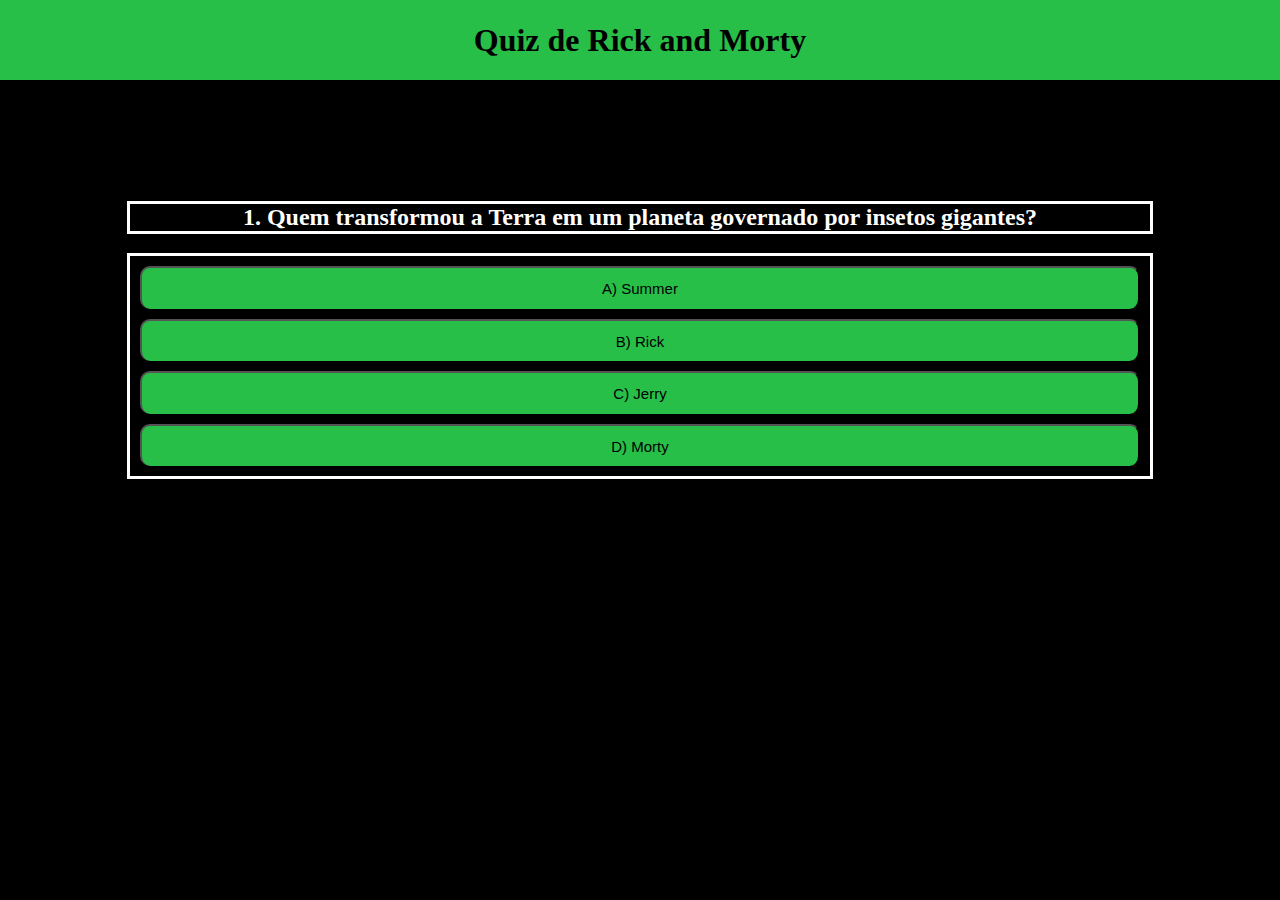
<file: quiz.html>
<!DOCTYPE html>
<html lang="pt-BR">

<head>
    <meta charset="UTF-8">
    <meta name="viewport" content="width=device-width, initial-scale=1.0">
    <title>Projeto final M2</title>
    <link rel="stylesheet" href="src/style.css">
</head>

<body>

    <header>
        <h1>Quiz de Rick and Morty</h1>
    </header>

    <div class="caixa">
        <div>
            <h2 class="pergunta">pergunta</h2>
            <div class="btnsCaixa">
                <button class="btnResposta">Resposta</button>
                <button class="btnResposta">Resposta</button>
                <button class="btnResposta">Resposta</button>
                <button class="btnResposta">Resposta</button>
            </div>
        </div>
    </div>
    <script src="src/quiz.js"></script>
</body>

</html>
</file>
<file: src/style.css>
:root {
    --cor-verde-neon: rgba(46, 223, 84, 0.856);
    --cor-preto: rgb(0, 0, 0);
}

body {
    background-color: var(--cor-preto);
    margin: 0;
    
}

header {
    background-color: var(--cor-verde-neon);
    height: 80px;
    display: flex;
    justify-content: center;
    align-items: center;
}

.caixa {
    display: flex;
    justify-content: center;
    align-items: center;
    background-color: var(--cor-preto-meioCinza);
    height: 500px;
}

.pergunta {
    display: flex;
    justify-content: center;
    color: white;
    border: solid;
}

.btnsCaixa {
    color: white;
    display: grid;
    padding: 10px;
    gap: 10px;
    width: 1000px;
    height: 200px;
    border: solid;
    
    
}

.btnResposta {
    font-size: 15px;
    background-color: var(--cor-verde-neon);
    border-radius: 10px;
    border-bottom: 5px;
    
}

header {
    background-color: var(--cor-verde-neon);
    height: 80px;
    display: flex;
    justify-content: center;
    align-items: center;
}

h3 {
    color: white;
    font-size: 30px;
}

.caixaBtnInicio {
    display: flex;
    justify-content: center;
    align-items: center;
    height: 200px;
    flex-direction: column;
}

.btnInicio {
    border: none;
    border-radius: 10px;
    height: 100px;
    width: 400px;
    background-color: var(--cor-verde-neon);
    font-size: 40px;
    border-radius: 10px;
    border-bottom: 5px;
}

.btnInicio:hover {
    background-color: rgba(112, 214, 108, 0.945);
}

button:hover {
    cursor: pointer;
}

.btnResposta:hover{
    background-color: rgba(112, 214, 108, 0.945);
   
}
img{
    height: 250px;
}
.img1{
    display: flex;
    justify-content: center;
    padding: 50px;
}
.caixaNome{
    color: white;
    display: flex;
    justify-content: center;
}
</file>
